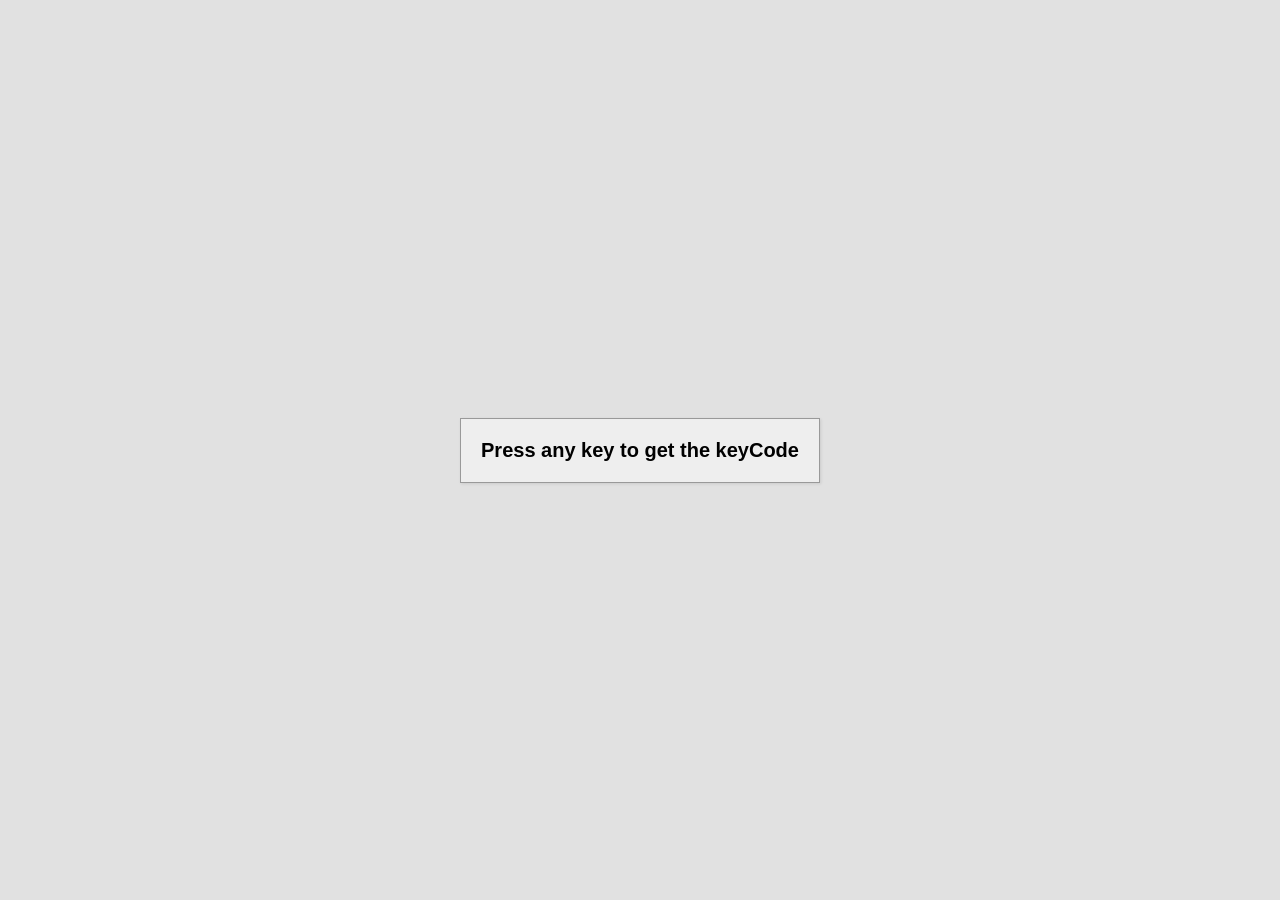
<file: index.html>
<!DOCTYPE html>
<html lang="en">
  <head>
    <meta charset="UTF-8" />
    <meta name="viewport" content="width=device-width, initial-scale=1.0" />
    <link rel="stylesheet" href="style.css" />
    <title>Event KeyCodes</title>
  </head>
  <body>
    <div id="insert">
      <div class="key">
        Press any key to get the keyCode
      </div>
    </div>
    <script src="script.js"></script>
  </body>
</html>
</file>
<file: style.css>
*{
  box-sizing: border-box;
}

body {
  background-color: #e1e1e1;
  font-family: 'Muli', sans-serif;
  display: flex;
  align-items: center;
  justify-content: center;
  text-align: center;
  height: 100vh;
  overflow: hidden;
  margin: 0;
}

.key {
  border: 1px solid #999;
  background-color: #eee;
  box-shadow: 1px 1px 3px rgba(0, 0, 0, 0.1);
  display: inline-flex;
  align-items: center;
  font-size: 20px;
  font-weight: bold;
  padding: 20px;
  flex-direction: column;
  margin: 10px;
  min-width: 150px;
  position: relative;
}
.key small {
  position: absolute;
  top: -24px;
  left: 0;
  text-align: center;
  width: 100%;
  color: #555;
  font-size: 14px;
}
</file>
